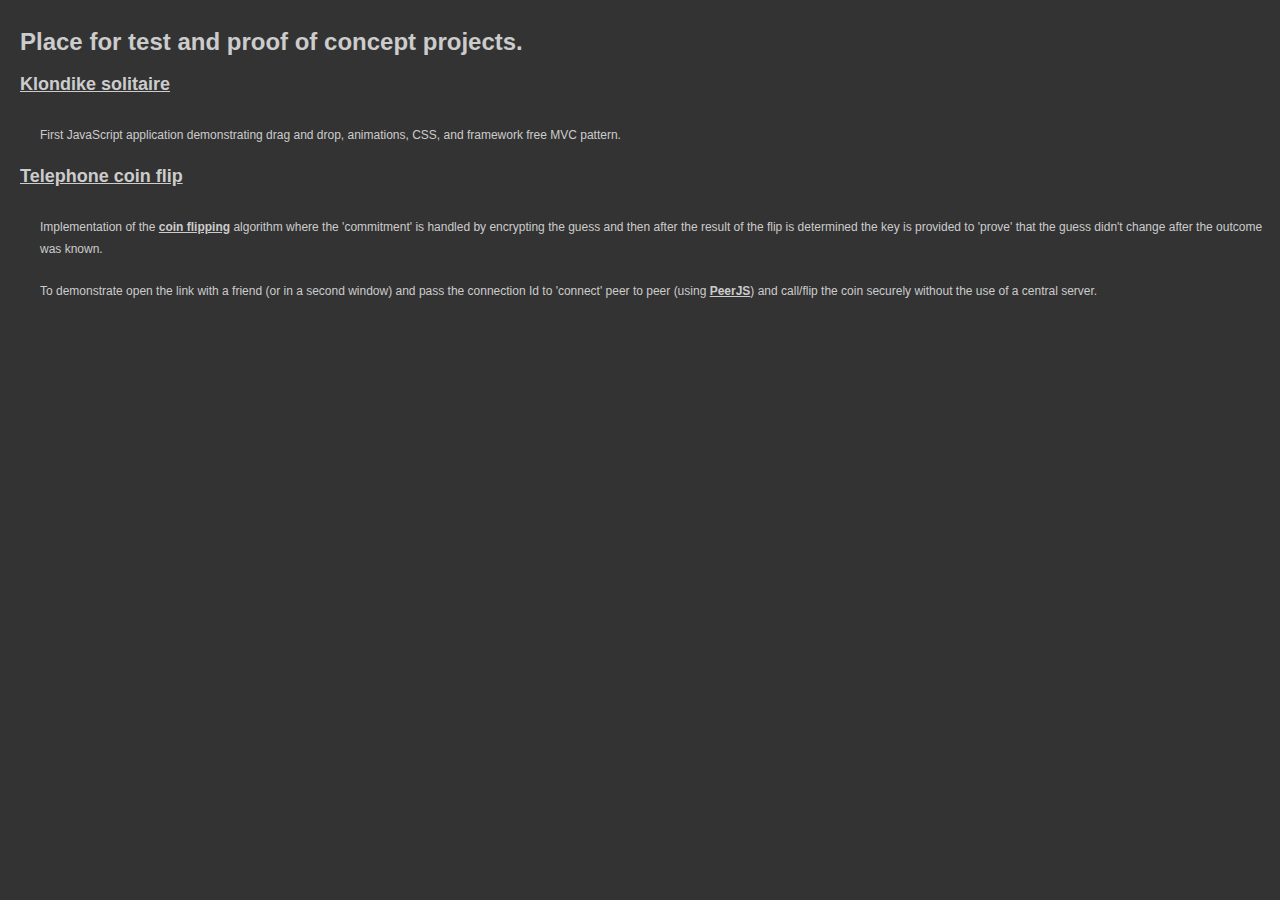
<file: index.html>
﻿<!DOCTYPE html>
<html xmlns="http://www.w3.org/1999/xhtml">
<head>
    <title>AcheyNet</title>
    <link href="Styles/style.css" rel="stylesheet" />
</head>
<body>
    <h1>Place for test and proof of concept projects.</h1>

    <article>
        <a href="./klondike">
            <h2>Klondike solitaire</h2>
        </a>
        <p>First JavaScript application demonstrating drag and drop, animations, CSS, and framework free MVC pattern.</p>
    </article>

    <article>
        <a href="./coinflip">
            <h2>Telephone coin flip</h2>
        </a>
        <p>Implementation of the <a href="http://en.wikipedia.org/wiki/Commitment_scheme#Coin_flipping" target="blank">coin flipping</a>
        algorithm where the 'commitment' is handled by encrypting the guess and then after the result of the flip is determined 
        the key is provided to 'prove' that the guess didn't change after the outcome was known.</p>

        <p>To demonstrate open the link with a friend (or in a second window) and pass the connection Id to 'connect' peer to peer (using 
        <a href="www.pearjs.com">PeerJS</a>) and call/flip the coin securely without the use of a central server.</p>
    </article>
</body>
</html>
</file>
<file: Styles/style.css>
﻿body {
	margin: 20px 0px 0px 20px;
	padding: 0px 0px 0px 0px;
	font-family: verdana, arial, helvetica, sans-serif;
	color: #ccc;
	background-color: #333;
	}
a {
	/*text-decoration: none;*/
	font-weight: bold;
	color:  #ccc;
	outline: none;
	}
a:visited {
	/*color:  #ccc;*/
	}
a:active {
	/*color:  #ccc;*/
	}
a:hover {
	color: #ccc;
	text-decoration: underline;
	}
.ahem {
	display: none;
	}
strong, b {
	font-weight: bold;
	}
p {
	font-size: 12px;
	line-height: 22px;
	margin-top: 20px;
	margin-bottom: 10px; 
    margin-left:20px;
	}

/* weird ie5win bug: all line-height to font-size ratios must agree or box gets pushed around. UPDATE: this has turned out to be very rare. my current recommendation is IGNORE this warning. at the moment i'm leaving it in only in case the issue turns up again. possibly the original bug in march 2001 was caused by an unusual combination of factors, although this solved it at the time.*/

h1 {
	font-size: 24px;
	line-height: 44px;
	font-weight: bold;
	margin-top: 0;
	margin-bottom: 0;
	}
h2 {
	font-size: 18px;
	line-height: 40px;
	font-weight: bold;
	margin-top: 0;
	margin-bottom: 0;
	}
h3 {
	font-size: 16px;
	line-height: 22px;
	font-weight: bold;
	margin-top: 0;
	margin-bottom: 0;
	}
h4 {
	font-size: 14px;
	line-height: 26px;
	font-weight: bold;
	margin-top: 0;
	margin-bottom: 0;
	}
h5 {
	font-size: 12px;
	line-height: 22px;
	font-weight: bold;
	margin-top: 0;
	margin-bottom: 0;
	}
h6 {
	font-size: 10px;
	line-height: 18px;
	font-weight: bold;
	margin-top: 0;
	margin-bottom: 0;
	}
img {
	border: 0;
	}
.nowrap {
	white-space: nowrap;
	font-size: 10px;
	font-weight: bold;
	margin-top: 0;
	margin-bottom: 0;
/* must be combined with nobr in html for ie5win */
	}
.tiny {
	font-size: 9px;
	line-height: 16px;
	margin-top: 15px;
	margin-bottom: 5px; 
	}	
#top {
	margin: 20px 20px 0px 20px;
	padding: 10px;
	border: 5px solid #ccc;
	background: #666;
	height: 100px; /* ie5win fudge begins */
	voice-family: "\"}\"";
	voice-family:inherit;
	height: 70px;
	}
html>body #top {
	height: 70px; /* ie5win fudge ends */
	}
#left {
	position: absolute;
	top: 120px;
	left: 0px;
	margin: 20px;
	padding: 10px;
	border: 5px solid #ccc;
	background: #666;
	width: 150px; /* ie5win fudge begins */
	voice-family: "\"}\"";
	voice-family:inherit;
	width: 120px;
	}
html>body #left {
	width: 120px; /* ie5win fudge ends */
	}
#middle {
	margin: 20px 190px 20px 190px;
	padding: 10px;
	border: 5px solid #ccc;
	background: #666;
	}
#right {
	position: absolute;
	top: 120px;
	right: 0px; /* Opera5.02 will show a space at right when there is no scroll bar */
	margin: 20px;
	padding: 10px;
	border: 5px solid #ccc;
	background: #666;
	width: 150px; /* ie5win fudge begins */
	voice-family: "\"}\"";
	voice-family:inherit;
	width: 120px;
	}
html>body #right {
	width: 120px; /* ie5win fudge ends */
	}
pre {
	font-size: 12px;
	line-height: 22px;
	margin-top: 20px;
	margin-bottom: 10px; 
	}
</file>
